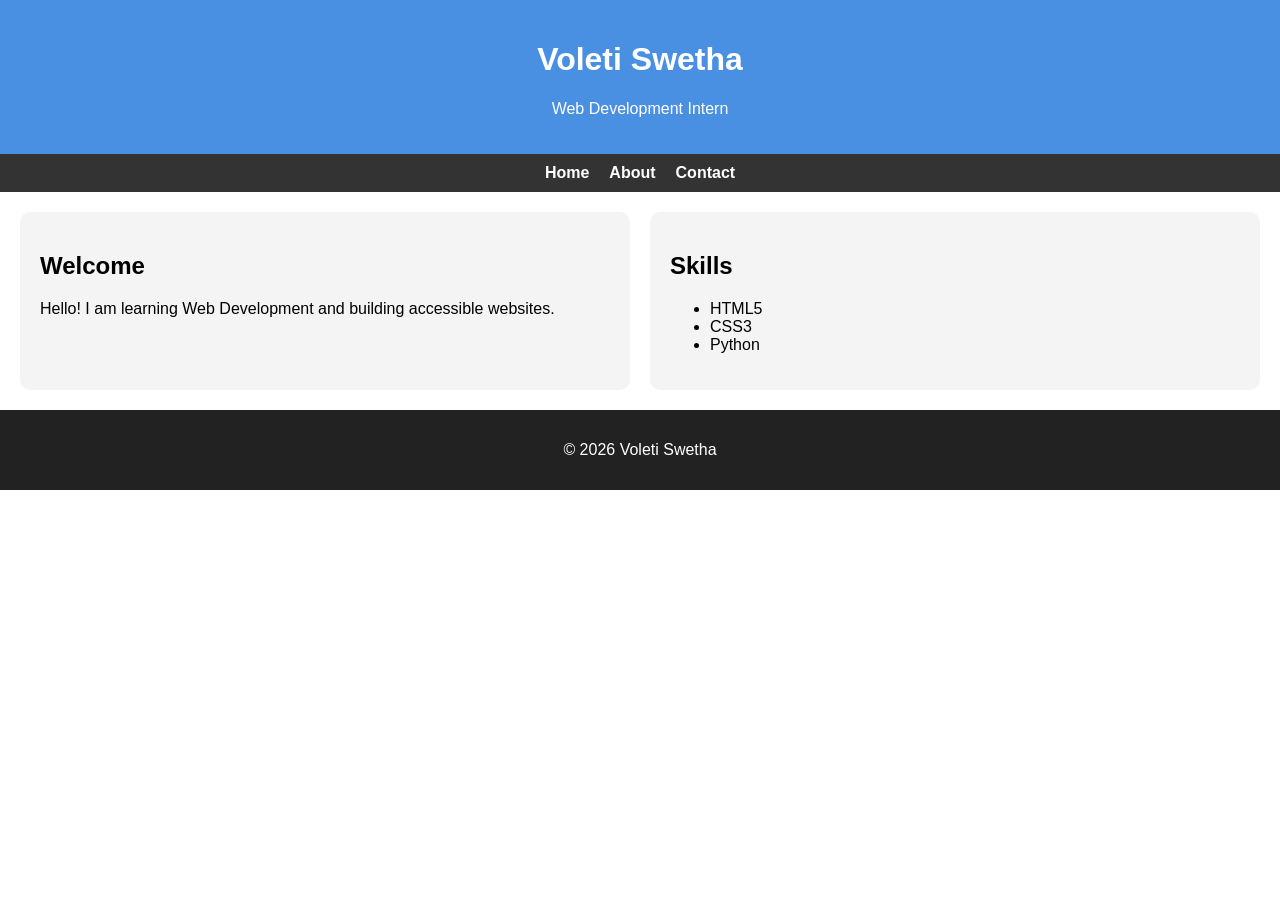
<file: index.html>
<!DOCTYPE html>
<html lang="en">

<head>
    <meta charset="UTF-8">
    <meta name="viewport" content="width=device-width, initial-scale=1.0">

    <title>Voleti Swetha Portfolio</title>

    <meta name="description" content="Personal portfolio website of Voleti Swetha">
    <meta name="keywords" content="portfolio, web developer, HTML5">
    <meta name="author" content="Voleti Swetha">

    <link rel="stylesheet" href="style.css">
</head>

<body>

<header>
    <h1>Voleti Swetha</h1>
    <p>Web Development Intern</p>
</header>

<nav aria-label="Main Navigation">
    <a href="index.html">Home</a>
    <a href="about.html">About</a>
    <a href="contact.html">Contact</a>
</nav>

<main>

<section>
    <h2>Welcome</h2>
    <p>Hello! I am learning Web Development and building accessible websites.</p>
</section>

<section>
    <h2>Skills</h2>
    <ul>
        <li>HTML5</li>
        <li>CSS3</li>
        <li>Python</li>
    </ul>
</section>

</main>

<footer>
    <p>© 2026 Voleti Swetha</p>
</footer>

</body>
</html>
</file>
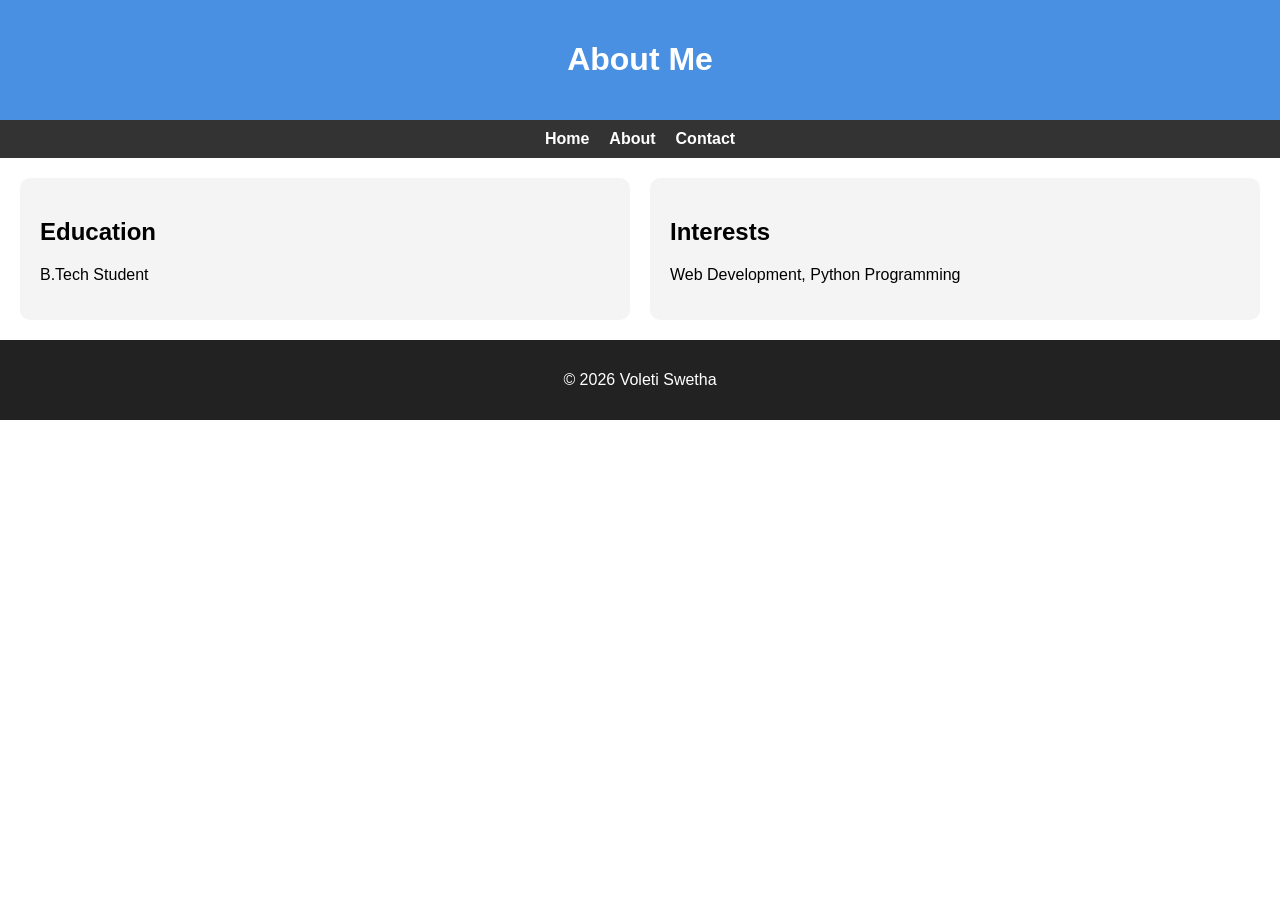
<file: about.html>
<!DOCTYPE html>
<html lang="en">

<head>
    <meta charset="UTF-8">
    <meta name="viewport" content="width=device-width, initial-scale=1.0">
    <title>About</title>

    <link rel="stylesheet" href="style.css">
</head>

<body>

<header>
    <h1>About Me</h1>
</header>

<nav aria-label="Main Navigation">
    <a href="index.html">Home</a>
    <a href="about.html">About</a>
    <a href="contact.html">Contact</a>
</nav>

<main>

<section>
    <h2>Education</h2>
    <p>B.Tech Student</p>
</section>

<section>
    <h2>Interests</h2>
    <p>Web Development, Python Programming</p>
</section>

</main>

<footer>
    <p>© 2026 Voleti Swetha</p>
</footer>

</body>
</html>
</file>
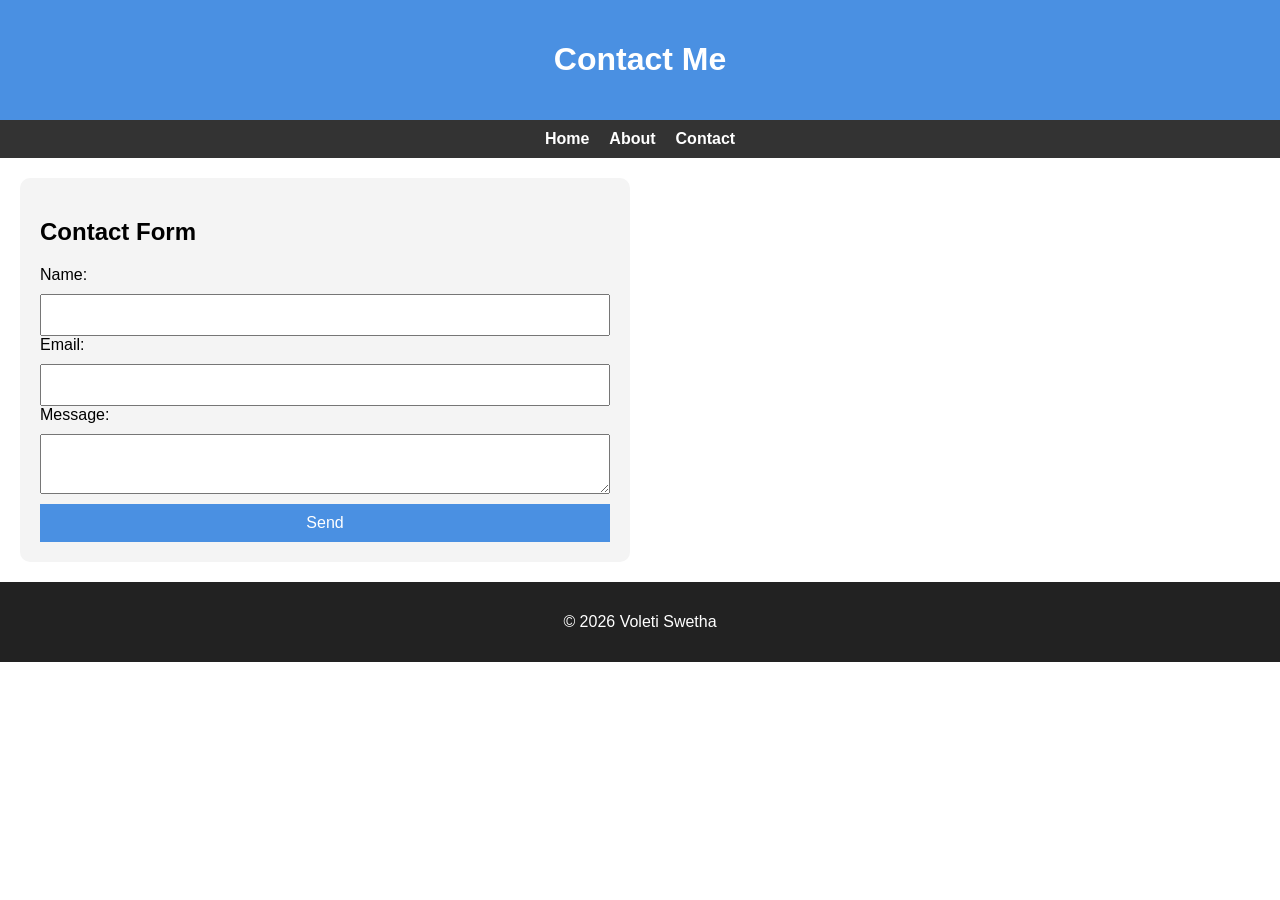
<file: contact.html>
<!DOCTYPE html>
<html lang="en">

<head>
    <meta charset="UTF-8">
    <meta name="viewport" content="width=device-width, initial-scale=1.0">
    <title>Contact</title>

    <link rel="stylesheet" href="style.css">
</head>

<body>

<header>
    <h1>Contact Me</h1>
</header>

<nav aria-label="Main Navigation">
    <a href="index.html">Home</a>
    <a href="about.html">About</a>
    <a href="contact.html">Contact</a>
</nav>

<main>

<section>
    <h2>Contact Form</h2>

    <form aria-label="Contact Form">

        <label for="name">Name:</label>
        <input type="text" id="name" name="name">

        <label for="email">Email:</label>
        <input type="email" id="email" name="email">

        <label for="message">Message:</label>
        <textarea id="message" name="message"></textarea>

        <button type="submit">Send</button>

    </form>

</section>

</main>

<footer>
    <p>© 2026 Voleti Swetha</p>
</footer>

</body>
</html>
</file>
<file: style.css>
:root {
    --bg-color: white;
    --text-color: black;
    --primary-color: #4a90e2;
}

body {
    margin: 0;
    font-family: Arial, sans-serif;
    background-color: var(--bg-color);
    color: var(--text-color);
}

/* Header */
header {
    background-color: var(--primary-color);
    color: white;
    text-align: center;
    padding: 20px;
}

/* Navigation using Flexbox */
nav {
    display: flex;
    justify-content: center;
    gap: 20px;
    background-color: #333;
    padding: 10px;
}

nav a {
    color: white;
    text-decoration: none;
    font-weight: bold;
}

/* Grid Layout */
main {
    display: grid;
    grid-template-columns: 1fr 1fr;
    gap: 20px;
    padding: 20px;
}

section {
    background-color: #f4f4f4;
    padding: 20px;
    border-radius: 10px;
}

/* Contact Form */
form {
    display: flex;
    flex-direction: column;
}

input,
textarea,
button {
    margin-top: 10px;
    padding: 10px;
    font-size: 16px;
}

button {
    background-color: var(--primary-color);
    color: white;
    border: none;
    cursor: pointer;
}

/* Footer */
footer {
    text-align: center;
    background-color: #222;
    color: white;
    padding: 15px;
}

/* Dark Mode */
@media (prefers-color-scheme: dark) {
    :root {
        --bg-color: #121212;
        --text-color: white;
        --primary-color: #bb86fc;
    }

    section {
        background-color: #1e1e1e;
    }
}

/* Mobile Responsive */
@media (max-width: 768px) {

    nav {
        flex-direction: column;
        align-items: center;
    }

    main {
        grid-template-columns: 1fr;
    }
}
</file>
